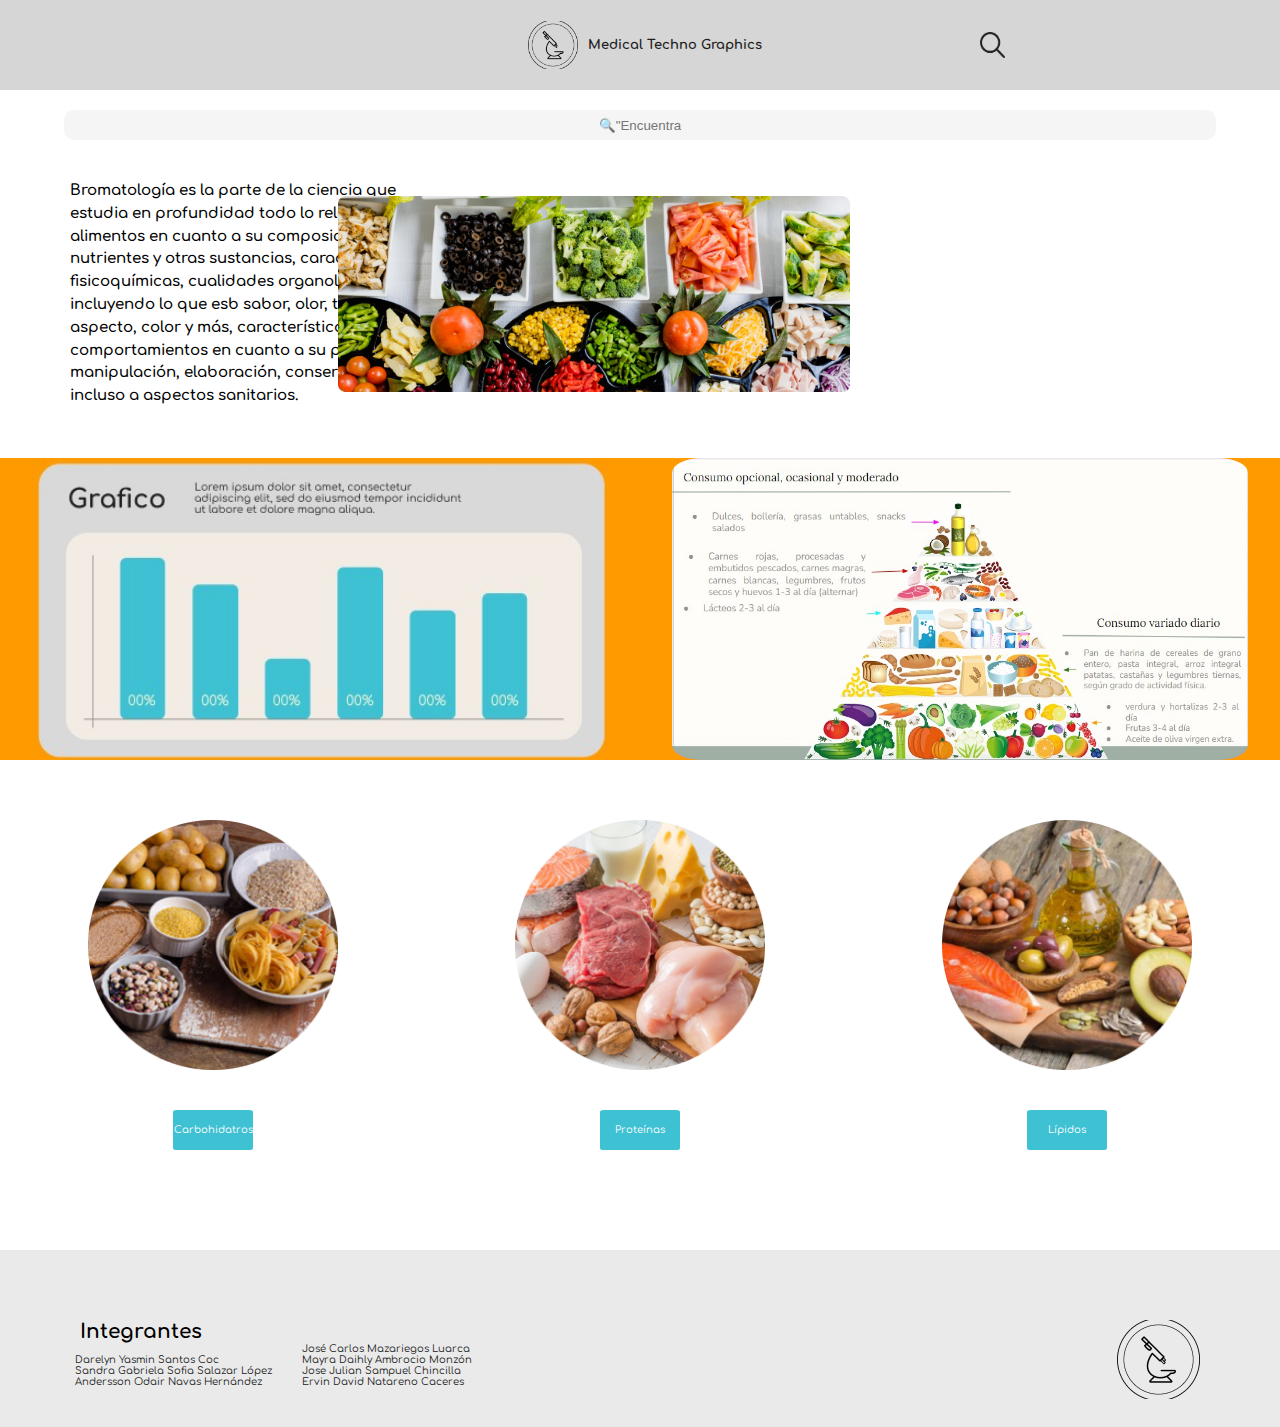
<file: index.html>
<!DOCTYPE html>
<html lang="e">
<head>
    <meta charset="UTF-8">
    <meta http-equiv="X-UA-Compatible" content="IE=edge">
    <meta name="viewport" content="width=device-width, initial-scale=1.0">
    <title>Document</title>
<link rel="stylesheet" href="css/configuracionGlobal.css">
<link rel="stylesheet" href="css/diseño.css">
<link rel="stylesheet" href="css/proteina.css">
<link rel="stylesheet" href="css/proteinas.css">
<link rel="stylesheet" href="css/footer.css">
<link rel="stylesheet" href="css/caja_buscador.css">
<link rel="stylesheet" href="css/caja_buscador.css">
<link rel="stylesheet" href="css/carbohidratos.css">
<link href="https://fonts.googleapis.com/css2?family=Comfortaa:wght@300&family=Fredoka:wght@500&family=Noto+Sans:ital,wght@0,100;0,200;0,300;0,400;0,500;0,600;0,700;0,800;0,900;1,100;1,200;1,300;1,400;1,500;1,600;1,700;1,800;1,900&display=swap" rel="stylesheet">

</head>
<body>

    <main id="root">
        <!-- Todo el contenido -->
    </main>
    
   

        

    <script src="./js/index.js" type="module"></script>
    <script src="./js/lipidos/galeria_pidos.js" type="module"></script>
</body>

</html>
</file>
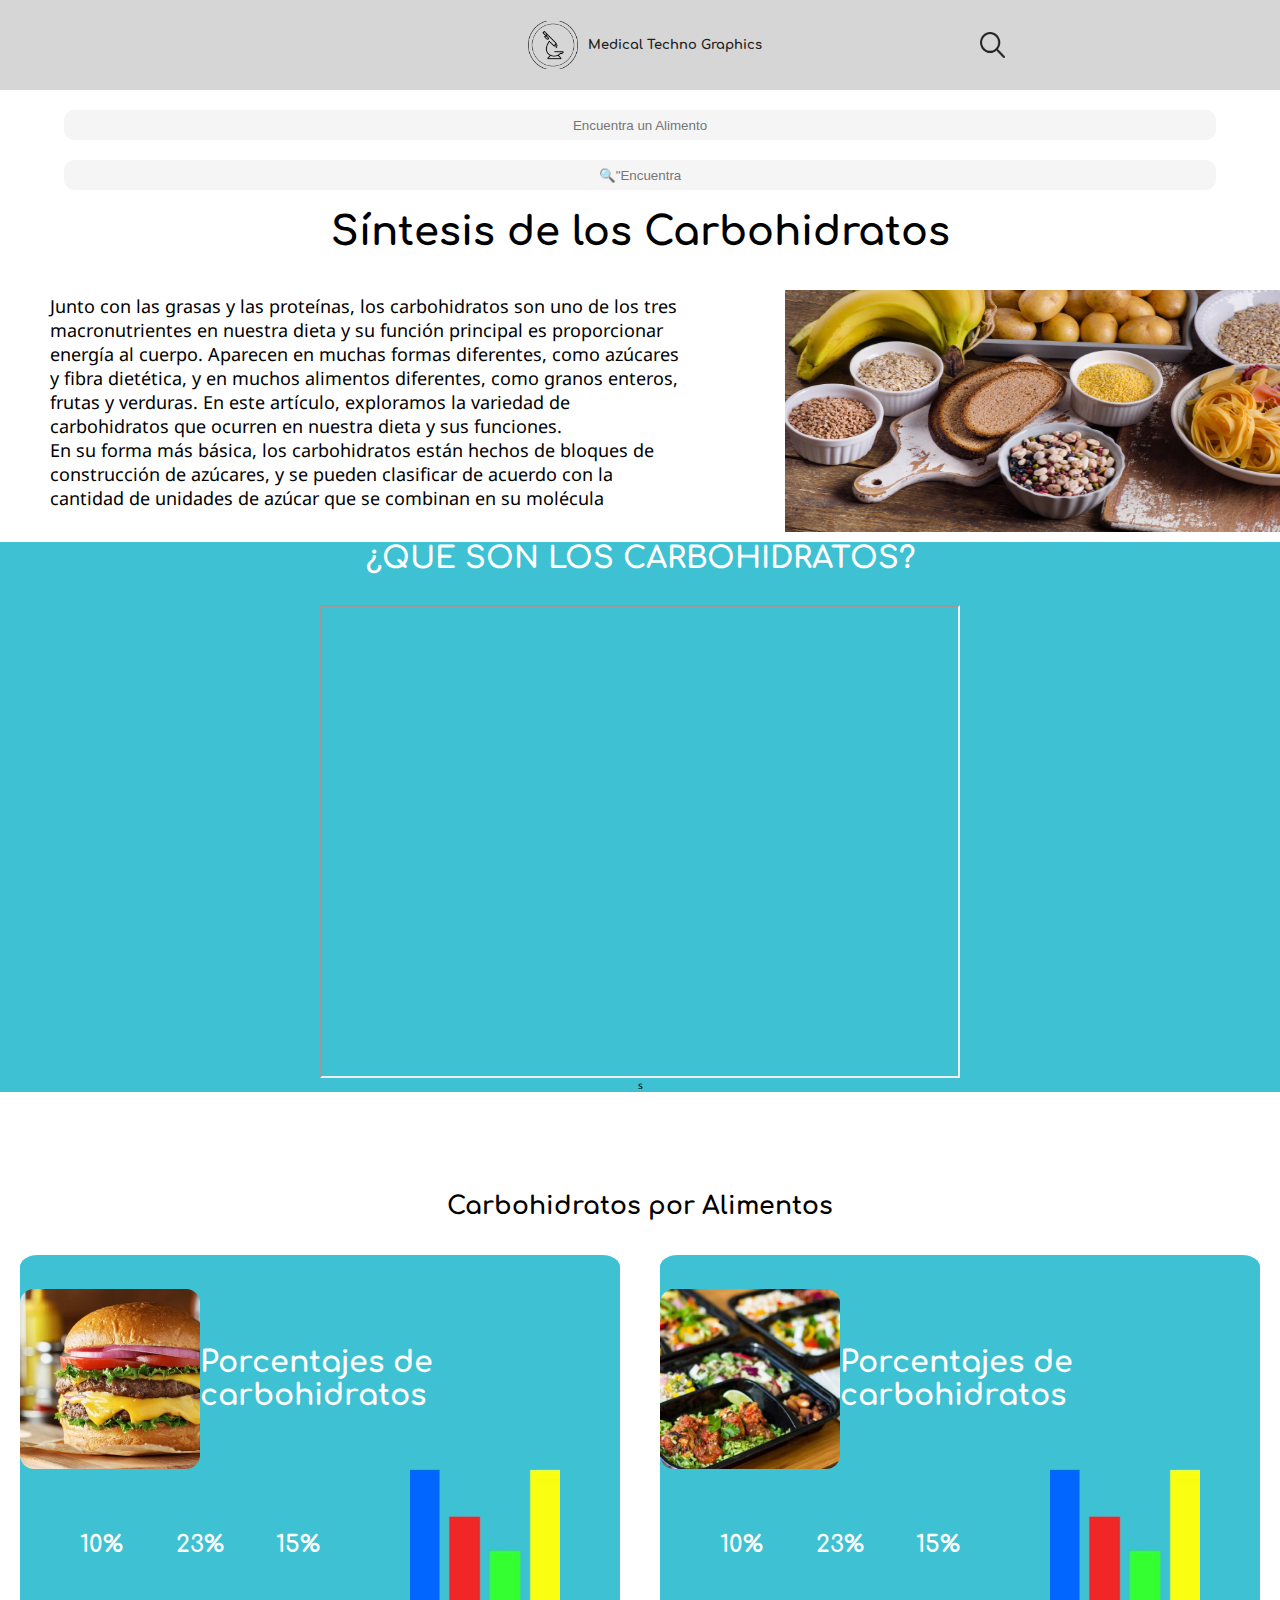
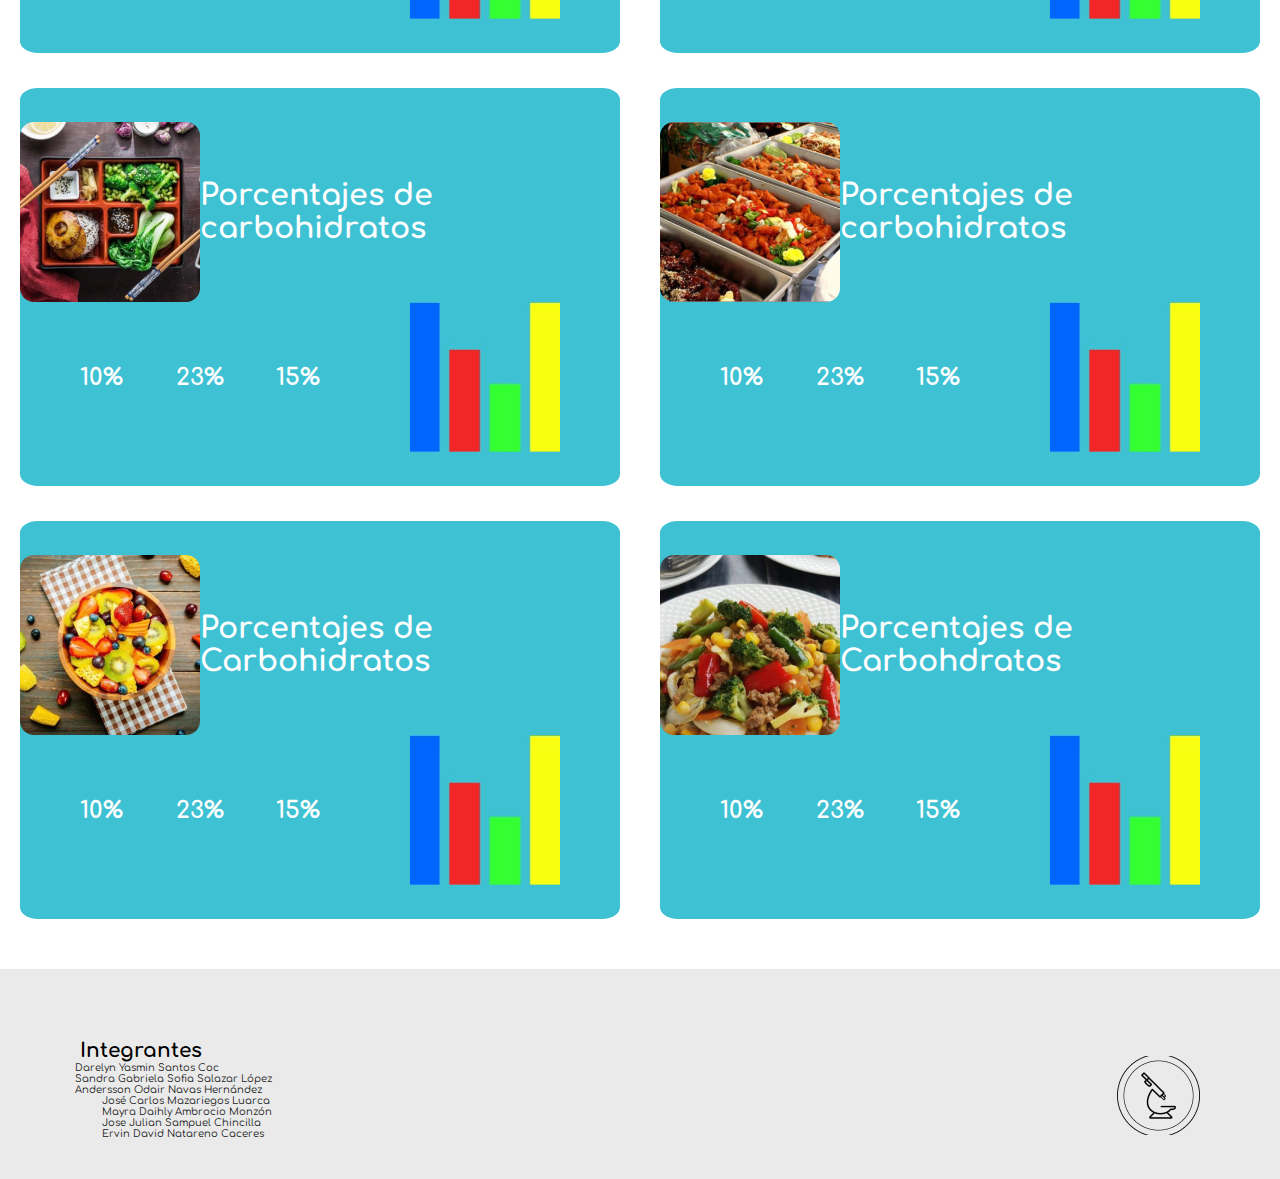
<file: carbohidratos.html>
<!DOCTYPE html>
<html lang="es">
<head>
    <link rel="stylesheet" href="css/proteinas.css">
    <link rel="stylesheet" href="css/carbohidratos.css">
    <link rel="stylesheet" href="css/lipidos.css">
    <link rel="stylesheet" href="css/footer.css">
    <meta charset="UTF-8">
    <meta http-equiv="X-UA-Compatible" content="IE=edge">
    <meta name="viewport" content="width=device-width, initial-scale=1.0">
    <title>Document</title>



    <link rel="stylesheet" href="css/configuracionGlobal.css">
    <link rel="stylesheet" href="css/diseño.css">
    <link rel="stylesheet" href="css/carbohidratos.css">
    <link href="https://fonts.googleapis.com/css2?family=Comfortaa:wght@300&family=Fredoka:wght@500&family=Noto+Sans:ital,wght@0,100;0,200;0,300;0,400;0,500;0,600;0,700;0,800;0,900;1,100;1,200;1,300;1,400;1,500;1,600;1,700;1,800;1,900&display=swap" rel="stylesheet">
   
</head>

<body>
    
    <main id="root">
        
    </main>
 
    
    <script src="./js/carbohidratos.js" type="module"></script>
</body>
</html>
</file>
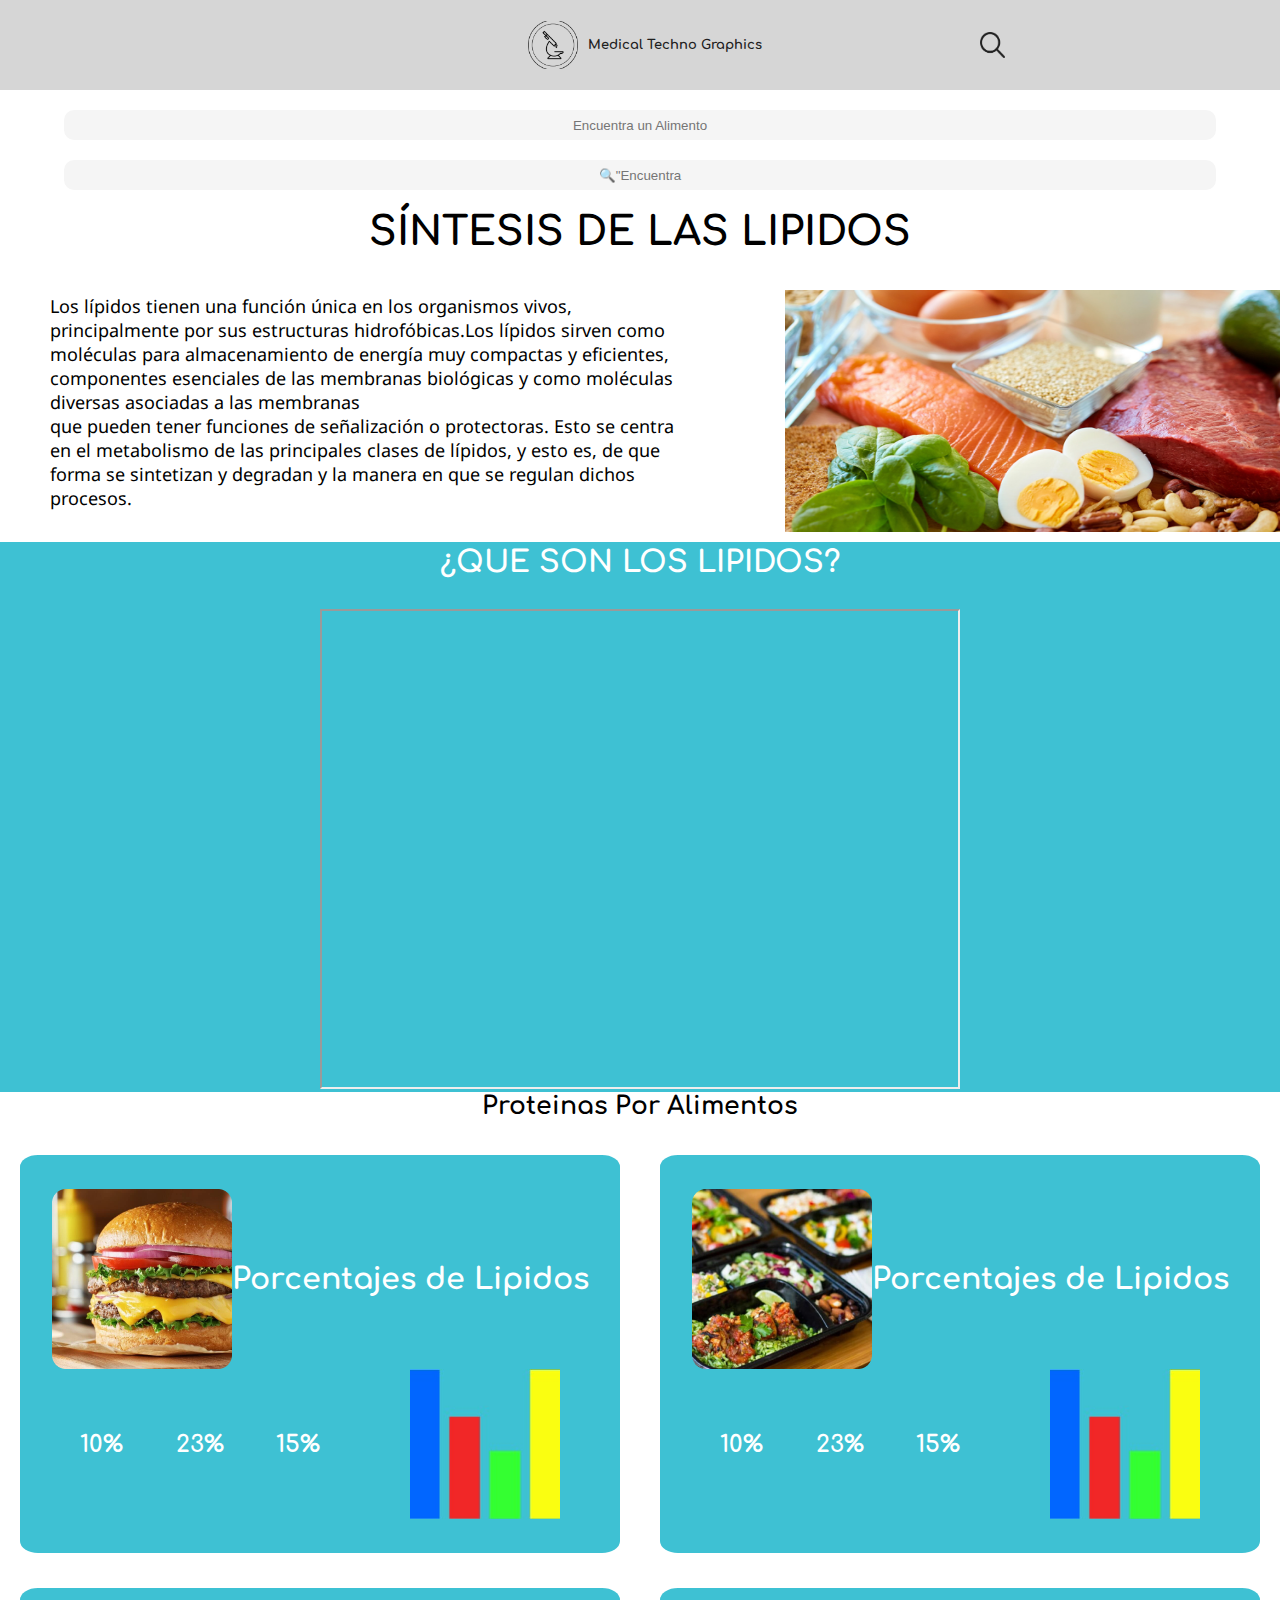
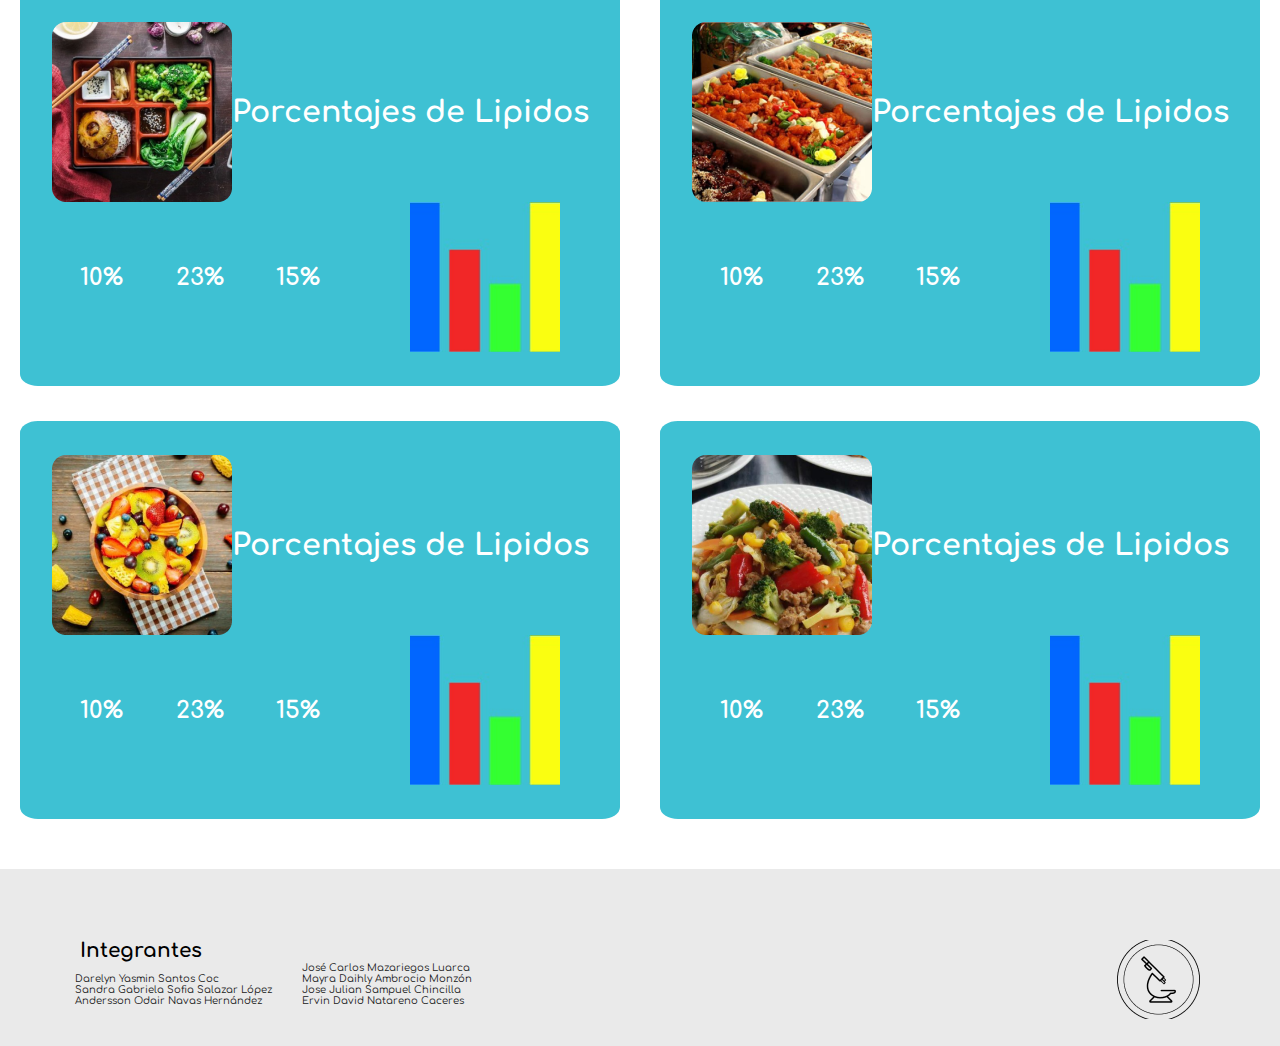
<file: lipidos.html>
<!DOCTYPE html>
<html lang="en">
<head>
    <meta charset="UTF-8">
    <link rel="stylesheet" href="css/configuracionGlobal.css">
    <link rel="stylesheet" href="css/diseño.css">
    <link rel="stylesheet" href="css/lipidos.css">
    <link rel="stylesheet" href="css/proteina.css">
    <link rel="stylesheet" href="css/proteinas.css">
    <link rel="stylesheet" href="css/footer.css">
    <link rel="stylesheet" href="css/carbohidratos.css">
    <link href="https://fonts.googleapis.com/css2?family=Comfortaa:wght@300&family=Fredoka:wght@500&family=Noto+Sans:ital,wght@0,100;0,200;0,300;0,400;0,500;0,600;0,700;0,800;0,900;1,100;1,200;1,300;1,400;1,500;1,600;1,700;1,800;1,900&display=swap" rel="stylesheet">
    <meta http-equiv="X-UA-Compatible" content="IE=edge">
    <meta name="viewport" content="width=device-width, initial-scale=1.0">
    <title>Lipidos</title>
</head>
<body>
    
    <main id="root">
        
    </main>
    

    <script src="js/lipidos.js" type="module"></script>
</body>
</html>
</file>
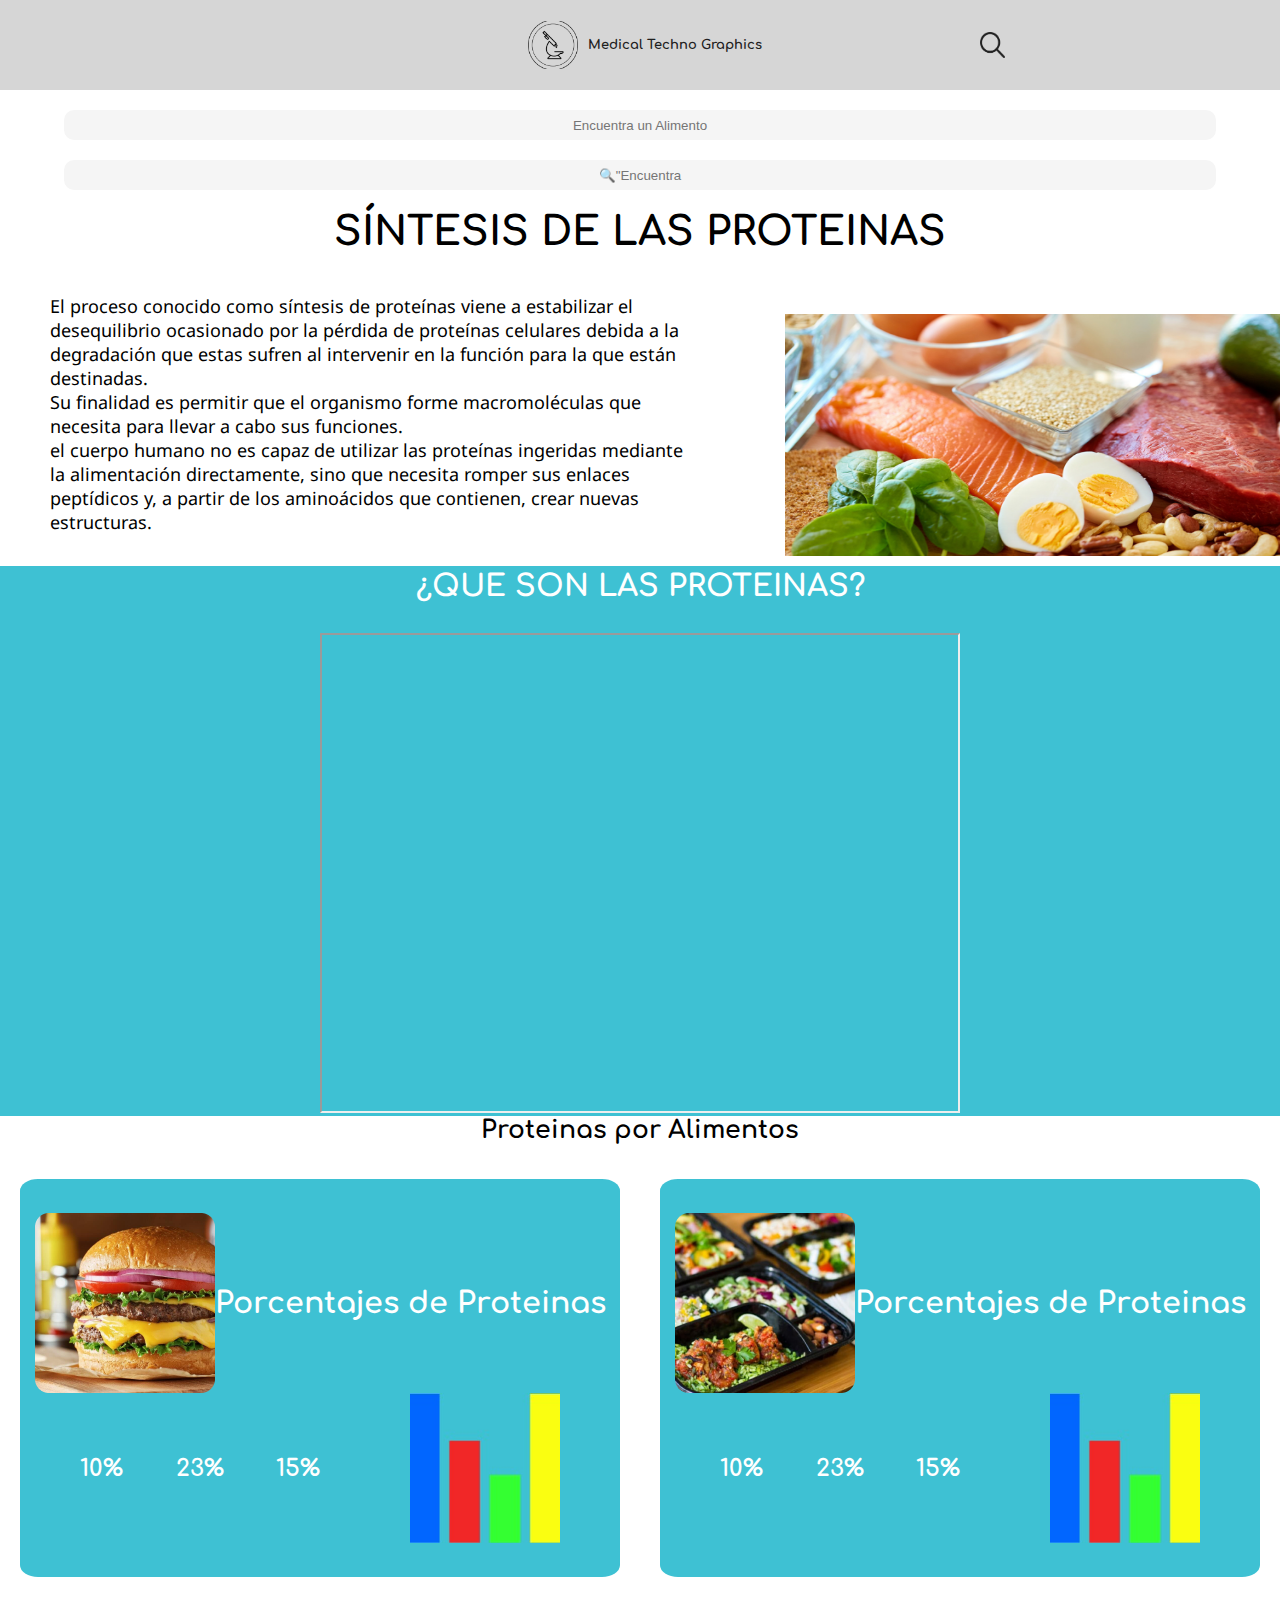
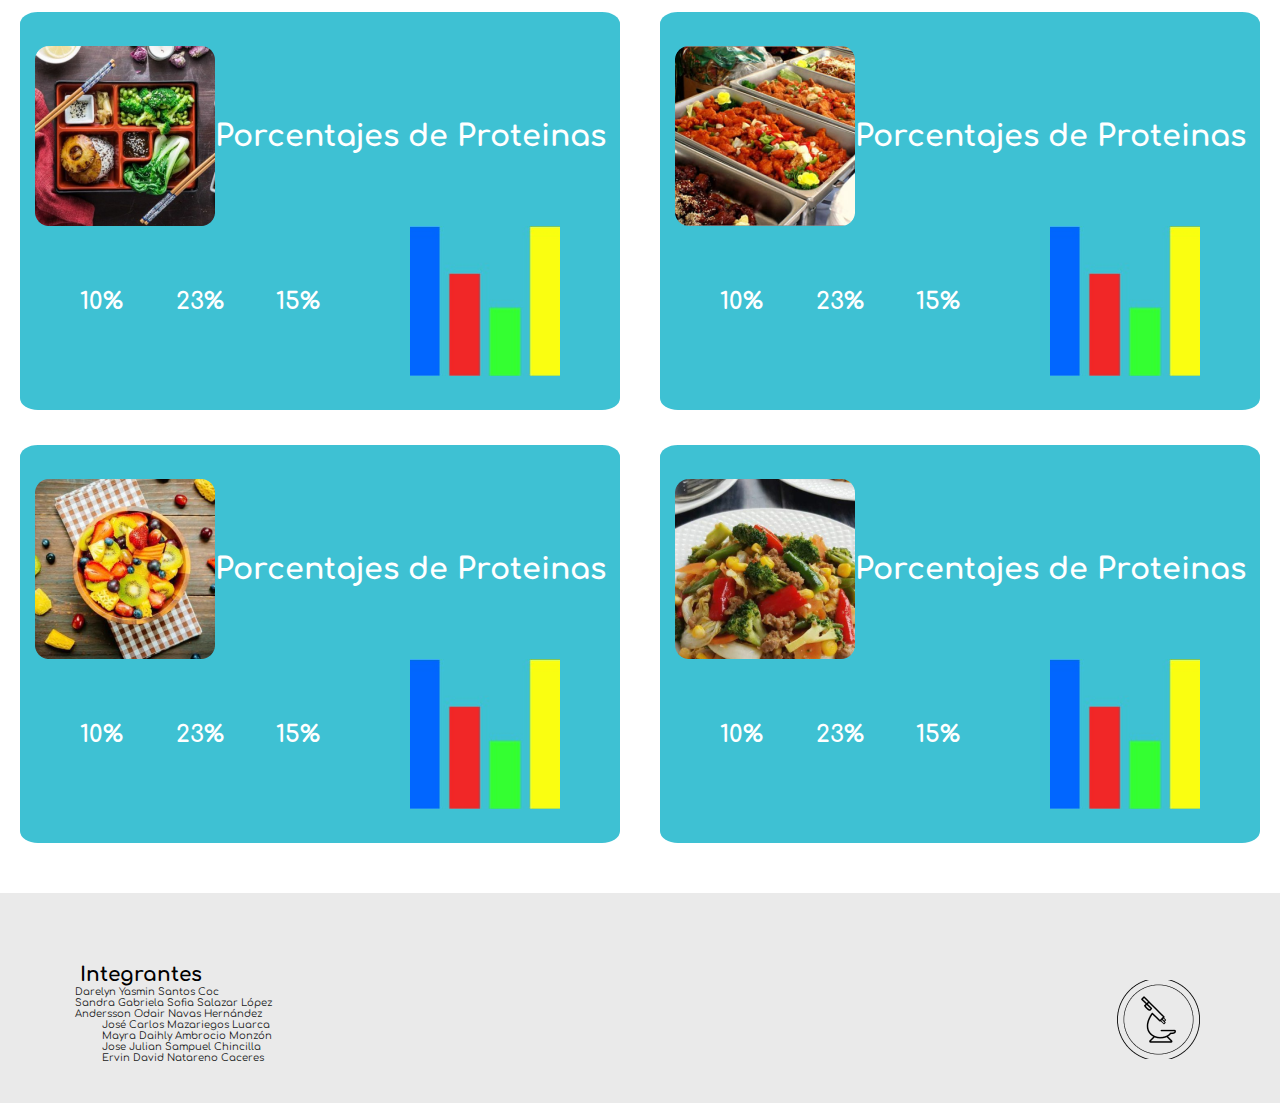
<file: proteina.html>
<!DOCTYPE html>
<html lang="es">
<head>
    <link rel="stylesheet" href="css/proteinas.css">
    <link rel="stylesheet" href="css/proteina.css">
    <link rel="stylesheet" href="css/footer.css">
    <link rel="stylesheet" href="css/carbohidratos.css">
    <meta charset="UTF-8">
    <meta http-equiv="X-UA-Compatible" content="IE=edge">
    <meta name="viewport" content="width=device-width, initial-scale=1.0">
    <title>Proteinas</title>



    <link rel="stylesheet" href="css/configuracionGlobal.css">
    <link rel="stylesheet" href="css/diseño.css">
    <link rel="stylesheet" href="css/proteina.css">
    <link rel="stylesheet" href="css/proteinas.css">
    <link href="https://fonts.googleapis.com/css2?family=Comfortaa:wght@300&family=Fredoka:wght@500&family=Noto+Sans:ital,wght@0,100;0,200;0,300;0,400;0,500;0,600;0,700;0,800;0,900;1,100;1,200;1,300;1,400;1,500;1,600;1,700;1,800;1,900&display=swap" rel="stylesheet">
   
</head>

<body>
    
    <main id="root">
        
    </main>


    <script src="./js/proteina.js" type="module"></script>
</body>
</html>
</file>
<file: css/configuracionGlobal.css>
*{
    margin: 0;
    padding: 0;
    box-sizing: border-box;
}

html{
    font-size: 10px;
    font-family: 'Comfortaa', cursive;
    font-family: 'Fredoka', sans-serif;
    font-family: 'Noto Sans', sans-serif;
}

@media screen and (max-width:37.5rem){ 
     .parrafo{
    align-self: flex-start;
    font-family: 'Comfortaa';
    font-style: normal;
    font-weight: 600;
    font-size: 2rem;
    line-height: 152%;
    text-align: left;
    max-width: 80%;
     }

     .barragris{
        width: 100%;
        height: 9rem;
        background-color:#D6D6D6;
        display: flex;
        flex-direction: row;
        justify-content: center;
        align-items: center;
    }
    .titulo{
    font-family: 'Comfortaa';
    font-style: normal;
    font-weight: 700;
    font-size: 13px;
    line-height: 19px;
    text-align: center;
    color: #202020;
    }
    
    .logo{
        width: 5rem;
        margin: 1rem;
        
    }
    
    .titulogeneral{
    margin-top: 5rem;
    font-family: 'Comfortaa';
    font-style: normal;
    font-weight: 500;
    font-size: 40px;
    line-height: 54px;
    text-align: center;
    color: #202020;
    }
    
    
    .parrafo{
        width: -5rem;
        margin-left: 2rem;
        align-self: flex-start;
        font-family: 'Comfortaa';
        font-style: normal;
        font-weight: 600;
        font-size: 1.5rem;
        line-height: 152%;
        text-align: left;
        display: flex;
    }
    
    .frutas{
        margin-left: 5rem;
        margin-top: 4rem;
        display: flex;
        flex-direction: column;
        justify-content: space-around;
        align-items: center;
        width: 30%;                                                                    
        height: auto;
    }
    
    .caja_amarilla{
        margin-top: 5rem;
        background-color: #FF9A00;
        width: 100%;
        height: auto;
        display: flex;
        justify-content: space-around;
    }
    
    .grafica{
        margin-left: 8rem;
        margin: 3rem;
        width: 40%;
        margin: 0 auto;
        width: 45%;
    
    }
    
    .piramide{
        width: 63rem;
        border-radius: 5%;
        margin-top: 5rem;
        margin: 5rem; 
    
        width: 40%;
        margin: 0 auto;
    
        width: 45%;
    
    }
    
    .elipse{
    width: 25rem;
    margin-top: 2rem;
    }
    
    .circulos{
        margin-top: 4rem;
        display: flex;
        flex-wrap: wrap;
        justify-content: space-around;
        align-items: center;
        width: 100%;                                                                    
        height: auto;
    }
    .circulos01{
        display: flex;
        flex-direction: column;
        justify-content: space-around;
        align-items: center;                                                                    
        height: auto;
    }
    .palabra{
        display: flex;
        font-family: 'Comfortaa';
        text-decoration: none;
        color:#fff;
        align-items: center;
        width: 8rem;
        height: 4rem;
        background-color: #3EC1D3;
        border-radius: 5%;
        text-align: center;
        margin-top: 4rem;
        flex-wrap: wrap;
        justify-content: space-around;
        align-items: center;   
        margin-bottom: 5rem;                                                                
    }
    
    .cuadros{
        margin-top: 1rem;
        display: flex;
        flex-wrap: wrap;
        justify-content: space-around;
        align-items: center;
        width: 100%;                                                                    
        height: auto;
    }
    
    .barrafinal{
        width: 100%;
        height: 15rem;
        background-color:#D6D6D6;
        display: flex;
        flex-direction: row;
        justify-content: center;
        align-items: center;
        position: relative;
        vertical-align: bottom;
        bottom: 0;
    }
    
    .escudo{
    right: 0;
    
    margin-left: 140rem;
    margin-top: 2.5rem;
    }
    
    .nombres{
        margin: 4rem;
        justify-content: flex-start;
        text-align: right;
        font-family: 'Comfortaa';
        margin-top: 3rem;
        color: #202020;
        display: flex;
        flex-direction: column;
    }
    
    .nombres2{
        margin: 5rem;
        justify-content: flex-start;
       font-family: 'Comfortaa';
       margin-top: 5rem;
       color: #202020;
       display: flex;
       flex-direction: column;
    }
    
    .subtitulo{
        margin-right: 130rem;
        left: 0;
        margin-top: 3rem;
        font-family: 'Comfortaa';
        font-style: normal;
        font-weight: 700;
        font-size: 2rem;
        line-height: 19px;
        text-align: center;
        color: #202020;
    }
    
    .listado{
        left: 0;
        position: absolute;
        align-items: flex-start;
        align-self: initial;
        width: 70%;
        display: flex;
        flex-direction: row;
        justify-content:flex-start;
    }
    .telefono_configuracion{
        width: 5rem;
    }
    .imagen_frutas{
    
        width: 50%;
        margin: 0 auto;
        position: absolute;
        margin-left: 55%;
        width: 40%;
    }
    
    .listado2{
        display: flex;
        flex-direction: row;
        width: 70rem;
    }
    
}

@media screen and (max-width:136.6rem){ 
    
}

@media screen and (max-width:192rem){ 
    
}
</file>
<file: css/diseño.css>
.barragris{
    width: 100%;
    height: 9rem;
    background-color:#D6D6D6;
    display: flex;
    flex-direction: row;
    justify-content: center;
    align-items: center;
}
.titulo{
font-family: 'Comfortaa';
font-style: normal;
font-weight: 700;
font-size: 13px;
line-height: 19px;
text-align: center;
color: #202020;
}

.logo{
    width: 5rem;
    margin: 1rem;
    
}

.titulogeneral{
margin-top: 5rem;
font-family: 'Comfortaa';
font-style: normal;
font-weight: 500;
font-size: 40px;
line-height: 54px;
text-align: center;
color: #202020;
}


.parrafo{
    width: -5rem;
    margin-left: 2rem;
    align-self: flex-start;
    font-family: 'Comfortaa';
    font-style: normal;
    font-weight: 600;
    font-size: 1.5rem;
    line-height: 152%;
    text-align: left;
    display: flex;
}

.frutas{
    margin-left: 5rem;
    margin-top: 4rem;
    display: flex;
    flex-direction: column;
    justify-content: space-around;
    align-items: center;
    width: 30%;                                                                    
    height: auto;
}

.caja_amarilla{
    margin-top: 5rem;
    background-color: #FF9A00;
    width: 100%;
    height: auto;
    display: flex;
    justify-content: space-around;
}

.grafica{
    margin-left: 8rem;
    margin: 3rem;
    width: 40%;
    margin: 0 auto;
    width: 45%;
}

.piramide{
    width: 63rem;
    border-radius: 5%;
    margin-top: 5rem;
    margin: 5rem; 
    width: 40%;
    margin: 0 auto;
    width: 45%;
    width: 40%;
    margin: 0 auto;
    width: 45%;
}

.elipse{
width: 25rem;
margin-top: 2rem;
}

.circulos{
    margin-top: 4rem;
    display: flex;
    flex-wrap: wrap;
    justify-content: space-around;
    align-items: center;
    width: 100%;                                                                    
    height: auto;
}
.circulos01{
    display: flex;
    flex-direction: column;
    justify-content: space-around;
    align-items: center;                                                                    
    height: auto;
}
.palabra{
    display: flex;
    font-family: 'Comfortaa';
    text-decoration: none;
    color:#fff;
    align-items: center;
    width: 8rem;
    height: 4rem;
    background-color: #3EC1D3;
    border-radius: 5%;
    text-align: center;
    margin-top: 4rem;
    flex-wrap: wrap;
    justify-content: space-around;
    align-items: center;   
    margin-bottom: 5rem;                                                                
}

.cuadros{
    margin-top: 1rem;
    display: flex;
    flex-wrap: wrap;
    justify-content: space-around;
    align-items: center;
    width: 100%;                                                                    
    height: auto;
}

.barrafinal{
    width: 100%;
    height: 15rem;
    background-color:#D6D6D6;
    display: flex;
    flex-direction: row;
    justify-content: center;
    align-items: center;
    position: relative;
    vertical-align: bottom;
    bottom: 0;
}

.escudo{
right: 0;

margin-left: 140rem;
margin-top: 2.5rem;
}

.nombres{
    margin: 4rem;
    justify-content: flex-start;
    text-align: right;
    font-family: 'Comfortaa';
    margin-top: 3rem;
    color: #202020;
    display: flex;
    flex-direction: column;
}

.nombres2{
    margin: 5rem;
    justify-content: flex-start;
   margin-top: 5rem;
   color: #202020;
   display: flex;
   flex-direction: column;
}

.subtitulo{
    margin-right: 130rem;
    left: 0;
    margin-top: 3rem;
    font-family: 'Comfortaa';
    font-style: normal;
    font-weight: 700;
    font-size: 2rem;
    line-height: 19px;
    text-align: center;
    color: #202020;
}

.listado{
    left: 0;
    position: absolute;
    align-items: flex-start;
    align-self: initial;
    width: 45%;
    display: flex;
    flex-direction: column;
    justify-content:flex-start;
}
.telefono_configuracion{
    width: 5rem;
}
.imagen_frutas{
    width: 50%;
    margin: 0 auto;
    position: absolute;
    margin-left: 55%;
    width: 40%;
}

.listado2{
    justify-content: space-around;
    background-color: #3EC1D3;
    display: flex;
    flex-direction: row;
    width: 100rem;
}

.lupa{
    width: 2.5rem;
    height:auto;
    align-self: initial;
    margin-left: 70.5rem;
    position: absolute;
}

.buscador{
    width: 90%;
    border-radius: 1rem;
    border: none;
    outline: none;
    height: 3rem;
    background-color: #F5F5F5;
    text-align: center;
    font-weight: 300;
}

.busca{
    margin-top: 2rem;
    width: 100%;
    position: relative;
    display: flex;
    justify-content:center;
    align-items: center;
}
</file>
<file: css/proteina.css>
/*.Alimentos{
    margin-top: 10rem;
    text-align: center;
    font-family: 'Comfortaa';
    font-size: 2.5rem;
}



.alimentos2{
    width: 30rem;
}

.alimentos3{
    width: 29rem;
}

.prot{
    margin-top: 3rem;
    flex-direction: column;
    width: 100%;
    display: flex;
    justify-content: center;
    align-items: center;
} 
*/
</file>
<file: css/proteinas.css>
.imagenes{
    margin-top: -220px;
    margin-left: 1400px;
    height: 242px;
    width: 571px;
    border-radius: 0px;

}
.h{
    margin-top: 20px;
    text-align: center;
    font-size: 40px;
    font-family: Comfortaa;
}
.ande{
    margin-left: 5rem;
    margin-top: 4rem;
    display: flex;
    flex-direction: column;
    justify-content: space-around;
    align-items: center;
    width: 50%;                                                                    
    height: auto;
    font-size: 18px;
}
.video{
    background: #3EC1D3;
    position: relative;
    width: 100%;
    height: 550px;
    left: 0px;
    margin-top: 20px;
    display: flex;
    justify-content: center;
    align-items: center;
    flex-direction: column;
    margin-top: 1rem;
}

.video video{
    width: auto;
    height: 60%;
    border: 25px solid #D9D9D9;
    border-radius: 15px;
}

.Alimentos{
    text-align: center;
    font-family: 'Comfortaa';
    font-size: 2.5rem;
}



.alimentos2{
    width: 30rem;
}

.alimentos3{
    width: 29rem;
}

.prot{
    margin-top: 3rem;
    flex-direction: column;
    width: 100%;
    display: flex;
    justify-content: center;
    align-items: center;
} 
.texto-proteinas{
    color: white;
    font-family: 'Comfortaa';
    font-style: normal;
    text-align: center;
    margin: 0px 0px 30px 0px;
    font-size: 30px;
}

.cuadroslipi{
    width: 100%;
    height: auto;
    display: flex;
    flex-wrap: wrap;
    justify-content: space-around;
    align-items: center; 
 }
 
 .cuadroslipi .general{
     border-radius: 3%;
     /*margin-right: 30rem;*/
     background-color: #3EC1D3;
     width: 600px;
     height: 398px;
     margin-top: 3.5rem;
 }
 .barra{
     width: 15rem;
     height: 15rem;
 }
 
 .porcentajelipi{
     color: #FFFFFF;
     font-size: 30px;
     font-family: Comfortaa;
 }
 
 .general{
 display: flex;
 flex-direction: column;
 justify-content: center;
 align-items: center;
 }
 
 .cuadro{
     display: flex;
     flex-direction:row;
     justify-content: space-around;
     align-items: center;
 }
 
 .verde{
     width: 80%;
     display: flex;
     flex-direction:row;
     justify-content:space-between;
     align-items: center;
 }
 
 .amarillo{
     font-size: 2rem;
     font-family:Comfortaa ;
     color: #FFFFFF;
     width: 50%;
     display: flex;
     flex-direction:row;
     justify-content:space-between;
     align-items: center;
 }


@media screen and (max-width:37.5rem){

    .imagenes{
        margin-top: -220px;
        margin-left: 1400px;
        height: 242px;
        width: 571px;
        border-radius: 0px;
    
    }
    .h{
        margin-top: 20px;
        text-align: center;
        font-size: 40px;
    }
    .ande{
        margin-left: 5rem;
        margin-top: 4rem;
        display: flex;
        flex-direction: column;
        justify-content: space-around;
        align-items: center;
        width: 50%;                                                                    
        height: auto;
        font-size: 18px;
    }
    .video{
        background: #3EC1D3;
        position: relative;
        width: 100%;
        height: 500px;
        left: 0px;
        margin-top: 20px;
        display: flex;
        justify-content: center;
        align-items: center;
    }
    
    .Alimentos{
        margin-top: 10rem;
        text-align: center;
        font-family: 'Comfortaa';
        font-size: 2.5rem;
    }
    
    
    
    .alimentos2{
        width: 30rem;
    }
    
    .alimentos3{
        width: 29rem;
    }
    
    .prot{
        margin-top: 3rem;
        flex-direction: column;
        width: 100%;
        display: flex;
        justify-content: center;
        align-items: center;
    } 

}
</file>
<file: css/footer.css>
footer {
    margin-top:  5rem;
    background-color: #EAEAEA;
    width: 100%;
    height: auto;
    position: relative;
    bottom: 0;
    vertical-align: bottom;
    
    display: flex;
    flex-direction: column;
    padding: 1rem 4rem 0rem 4rem;
    font-family: 'Comfortaa';
}

.contenido {
    margin-top: -3rem;
    margin-left: -4.5rem;
    display: flex;
    flex-direction: row;
    justify-content: space-between;
    align-items: center;
}

.nombres {
    display: flex;
    flex-direction: row;
    justify-content: flex-start;
    align-items: flex-end;
}

.nombres span {
    align-items: flex-start;
    display: flex;
    flex-direction: column;
    margin: 0rem 3rem 0rem 0rem;
}

.contenido img {
    margin-top: -2rem;
}
</file>
<file: css/caja_buscador.css>
.cuadro_ocultar{
    width: 300px;
    height: 400px;
    background-color:blue;
    display: flex;
    justify-content: center;
    display: none;

}
.exit{
    display: flex;
    justify-content: end;
}
.filtro{
    display: none;
}
</file>
<file: css/carbohidratos.css>
.procesados{
    margin-top: 10rem;
    text-align: center;
    font-family: 'Comfortaa';
    font-size: 2.5rem;
}

.dat{
    margin-top: -220px;
    margin-left: 1400px;
    height: 242px;
    width: 571px;
    border-radius: 0px;
}

.sin{
    margin-top: 20px;
    text-align: center;
    font-size: 40px;
    font-family: Comfortaa;
}

.videocarbo{
    background: #3EC1D3;
    position: relative;
    width: 100%;
    height: 500px;
    left: 0px;
    margin-top: 20px;
    display: flex;
    justify-content: center;
    align-items: center; 
}

.video video{
    width: auto;
    height: 60%;
    border: 25px solid #D9D9D9;
    border-radius: 15px;
}

.cuadroslipi{
    width: 100%;
    height: auto;
    display: flex;
    flex-wrap: wrap;
    justify-content: space-around;
    align-items: center; 
 }
 
 .cuadroslipi .general{
     border-radius: 3%;
     /*margin-right: 30rem;*/
     background-color: #3EC1D3;
     width: 600px;
     height: 398px;
     margin-top: 3.5rem;
 }
 .barra{
     width: 15rem;
     height: 15rem;
 }
 
 .porcentajelipi{
     color: #FFFFFF;
     font-size: 30px;
     font-family: Comfortaa;
 }
 
 .general{
 display: flex;
 flex-direction: column;
 justify-content: center;
 align-items: center;
 }
 
 .cuadro{
     display: flex;
     flex-direction:row;
     justify-content: space-around;
     align-items: center;
 }
 .filtro{
    display: none;
}
 
 .verde{
     width: 80%;
     display: flex;
     flex-direction:row;
     justify-content:space-between;
     align-items: center;
 }
 
 .amarillo{
     font-size: 2rem;
     font-family:Comfortaa ;
     color: #FFFFFF;
     width: 50%;
     display: flex;
     flex-direction:row;
     justify-content:space-between;
     align-items: center;
 }
 .articulo{
    list-style: none;
    font-weight: 800;
    border-radius: 5px;
    border: solid black;
    margin-top: 2px;
    background-color: #3EC1D3;
    padding: 2px;

 }
</file>
<file: css/lipidos.css>
.h{
    margin-top: 20px;
    text-align: center;
    font-size: 40px;
    align-self: flex-start;
    font-family: 'Comfortaa';
    font-style: normal;
}
.ande{
    margin-left: 5rem;
    margin-top: 4rem;
    display: flex;
    flex-direction: column;
    justify-content: space-around;
    align-items: center;
    width: 50%;                                                                    
    height: auto;
    font-size: 18px;
}
.imagenes{
    margin-top: -220px;
    margin-left: 1500px;
    height: 242px;
    width: 571px;
    border-radius: 0px;

/* COLOR */

background: #3EC1D3;
}

.video video{
    width: auto;
    height: 60%;
    border: 25px solid #D9D9D9;
    border-radius: 15px;
}

.alimentos {
    width: 100%;
    height: auto;

    display: flex;
    justify-content: center;
    align-items: center;
}

.alimento {
    background-color: #3EC1D3;
    width: 500px;
    height: 40px;
    border-radius: 15px;
    display: flex;
    justify-content: space-between;
    align-items: center;

    padding-right: 48px;
    margin-top: 40px;
}

.alimento img {
    width: 80px;
    border: 5px solid #3EC1D3;
    border-radius: 100%;
}

.alimento span {
    color: #fff;
    font-size: 20px;
    text-align: center;
    width: 100%;
}

.cuadroslipi{
   width: 100%;
   height: auto;
   display: flex;
   flex-wrap: wrap;
   justify-content: space-around;
   align-items: center; 
}

.cuadroslipi .general{
    border-radius: 3%;
    /*margin-right: 30rem;*/
    background-color: #3EC1D3;
    width: 600px;
    height: 398px;
    margin-top: 3.5rem;
}
.barra{
    width: 15rem;
    height: 15rem;
}

.porcentajelipi{
    color: #FFFFFF;
    font-size: 30px;
    font-family: Comfortaa;
}

.general{
display: flex;
flex-direction: column;
justify-content: center;
align-items: center;
}

.cuadro{
    display: flex;
    flex-direction:row;
    justify-content: space-around;
    align-items: center;
}

.verde{
    width: 80%;
    display: flex;
    flex-direction:row;
    justify-content:space-between;
    align-items: center;
}

.amarillo{
    font-size: 2rem;
    font-family:Comfortaa ;
    color: #FFFFFF;
    width: 50%;
    display: flex;
    flex-direction:row;
    justify-content:space-between;
    align-items: center;
}
</file>
